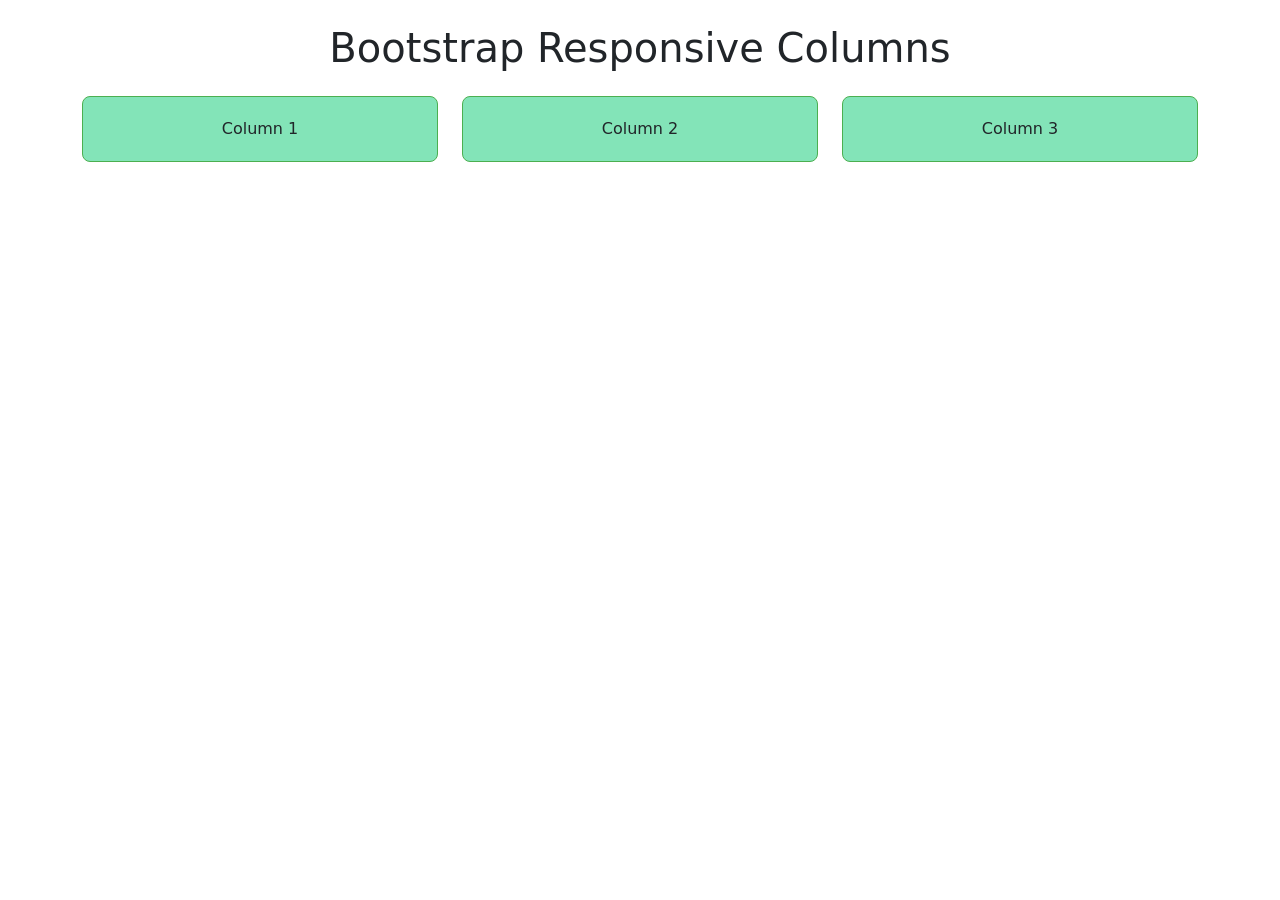
<file: task2.html>
<!DOCTYPE html>
<html lang="en">
<head>
    <meta charset="UTF-8">
    <meta name="viewport" content="width=device-width, initial-scale=1.0">
    <title>Task 2: Bootstrap Grid</title>
    <link href="https://cdn.jsdelivr.net/npm/bootstrap@5.3.2/dist/css/bootstrap.min.css" rel="stylesheet">
    <style>
        .custom-box {
            background-color: #83e4b8;
            border: 1px solid #4caf50;
            padding: 20px;
            text-align: center;
            border-radius: 8px;
            margin-bottom: 15px;
        }
    </style>
</head>
<body>
    <div class="container mt-4">
        <h1 class="text-center mb-4">Bootstrap Responsive Columns</h1>
        <div class="row">
            <div class="col-lg-4 col-md-6 col-12">
                <div class="custom-box">Column 1</div>
            </div>
            <div class="col-lg-4 col-md-6 col-12">
                <div class="custom-box">Column 2</div>
            </div>
            <div class="col-lg-4 col-md-12 col-12">
                <div class="custom-box">Column 3</div>
            </div>
        </div>
    </div>
    <script src="https://cdn.jsdelivr.net/npm/bootstrap@5.3.2/dist/js/bootstrap.bundle.min.js"></script>
</body>
</html>
</file>
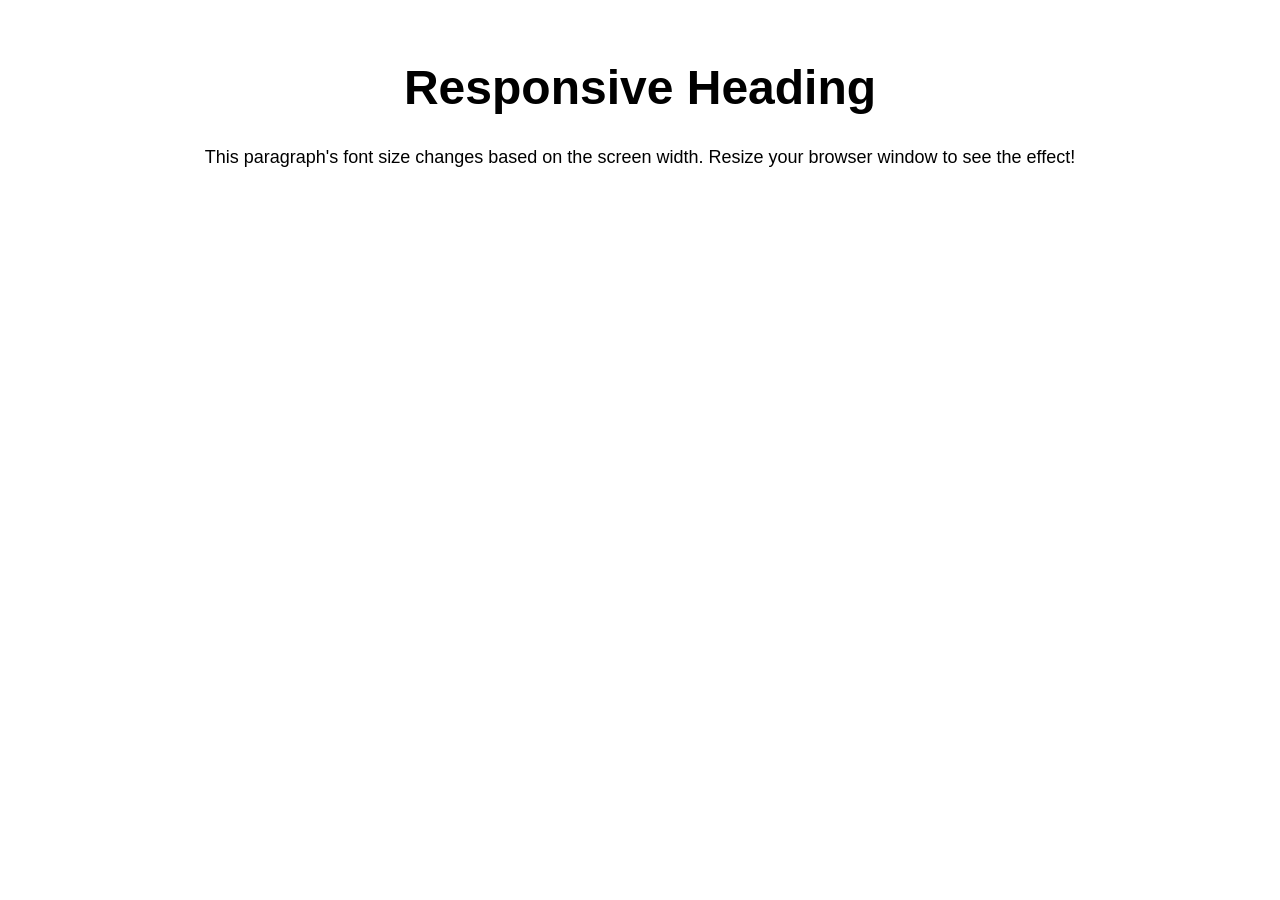
<file: part1/task0.html>
<!DOCTYPE html>
<html lang="en">
<head>
    <meta charset="UTF-8">
    <meta name="viewport" content="width=device-width, initial-scale=1.0">
    <title>Task 0: Responsive Typography</title>
    <style>
        body {
            font-family: Arial, sans-serif;
            text-align: center;
            padding: 20px;
        }

        /* --- Default Styles (Mobile First) --- */
        h1 {
            font-size: 24px;
        }
        p {
            font-size: 14px;
        }

        /* --- Tablet Styles --- */
        @media (min-width: 768px) {
            h1 {
                font-size: 36px; /* Medium font on tablet */
            }
            p {
                font-size: 16px;
            }
        }

        /* --- Desktop Styles --- */
        @media (min-width: 992px) {
            h1 {
                font-size: 48px; /* Larger font on desktop */
            }
            p {
                font-size: 18px;
            }
        }
    </style>
</head>
<body>
    <h1>Responsive Heading</h1>
    <p>This paragraph's font size changes based on the screen width. Resize your browser window to see the effect!</p>
</body>
</html>
</file>
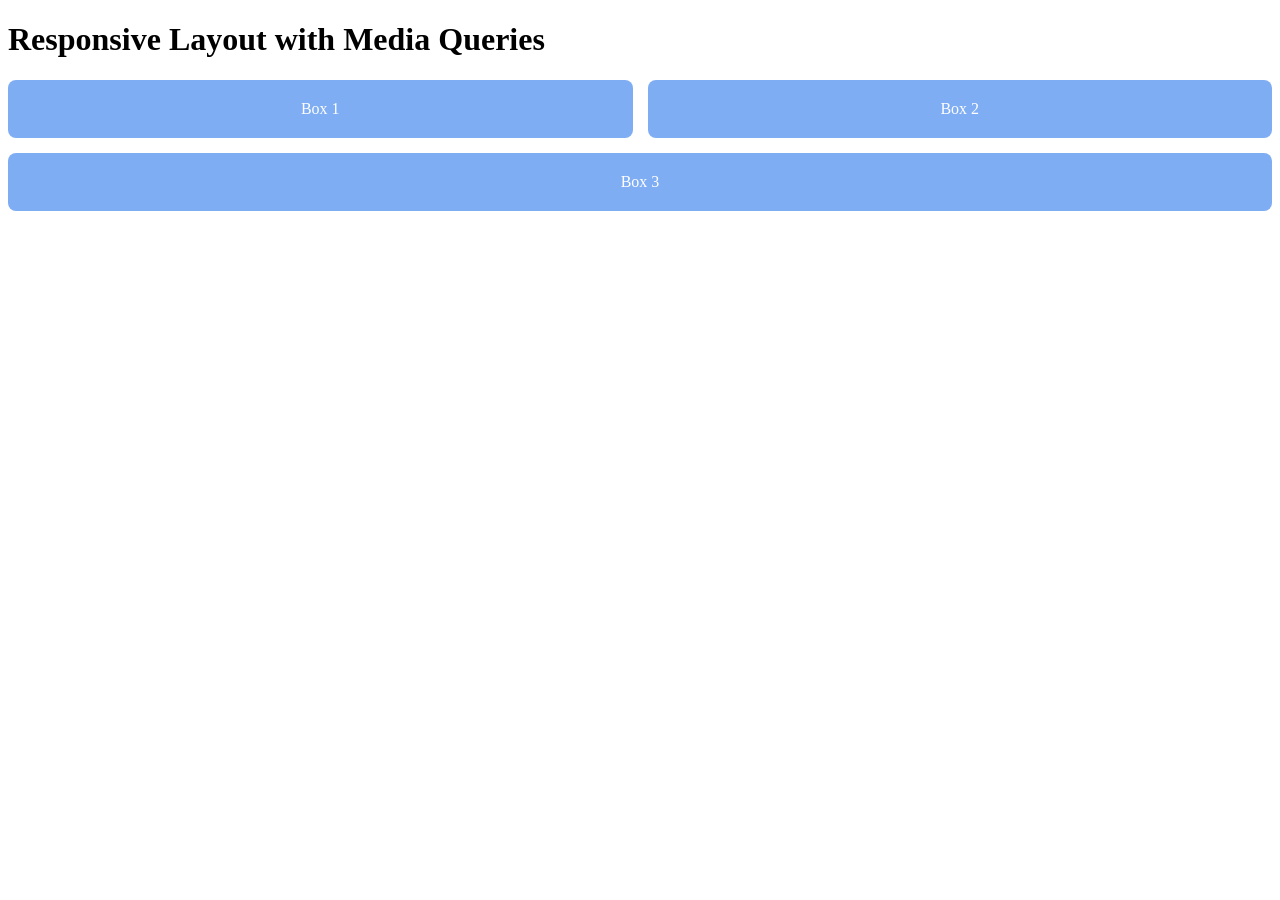
<file: part1/task1.html>
<!DOCTYPE html>
<html lang="en">
<head>
    <meta charset="UTF-8">
    <meta name="viewport" content="width=device-width, initial-scale=1.0">
    <title>Task 1: Responsive Layout</title>
    <style>
        .container {
            display: flex;
            flex-wrap: wrap; /* Allows items to wrap to the next line */
            gap: 15px; /* Adds space between boxes */
        }
        .box {
            background-color: #7fadf3;
            color: white;
            padding: 20px;
            text-align: center;
            border-radius: 8px;
            flex-grow: 1; /* Allows boxes to grow and fill space */
        }

        /* --- Default Styles (Mobile: stacked vertically) --- */
        .box {
            width: 100%;
        }

        /* --- Tablet Styles (Two boxes in a row) --- */
        @media (min-width: 768px) {
            .box {
                /* Each box takes up roughly 50% of the width, minus the gap */
                width: calc(50% - 8px);
            }
        }

        /* --- Desktop Styles (Three boxes side-by-side) --- */
        @media (min-width: 992px) {
            .box {
                /* Each box takes up roughly 33.33% of the width, minus the gap */
                width: calc(33.333% - 10px);
            }
        }
    </style>
</head>
<body>
    <h1>Responsive Layout with Media Queries</h1>
    <div class="container">
        <div class="box">Box 1</div>
        <div class="box">Box 2</div>
        <div class="box">Box 3</div>
    </div>
</body>
</html>
</file>
